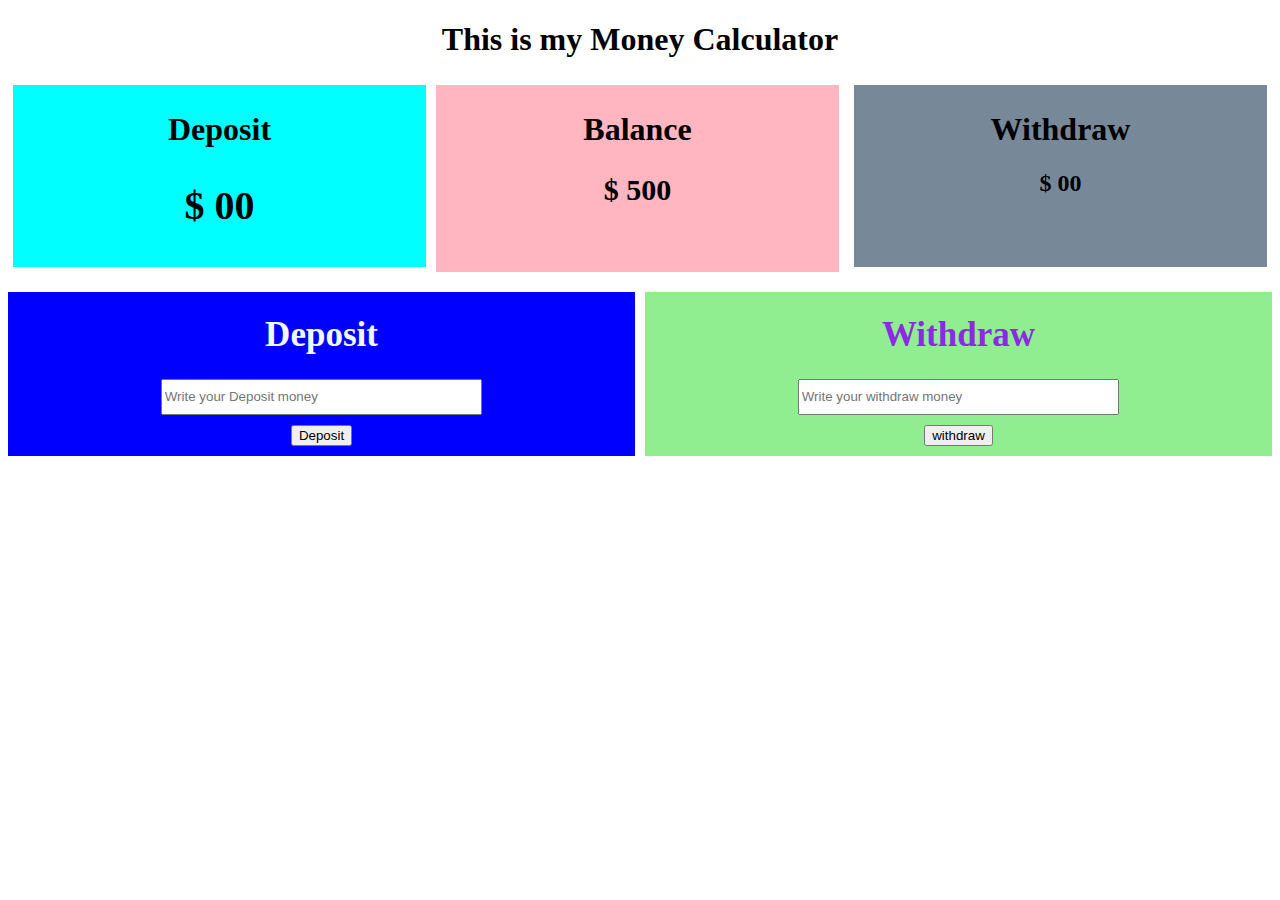
<file: bank.html>
<!DOCTYPE html>
<html lang="en">

<head>
    <meta charset="UTF-8">
    <meta http-equiv="X-UA-Compatible" content="IE=edge">
    <meta name="viewport" content="width=device-width, initial-scale=1.0">
    <title>Bank chart</title>
    <link rel="stylesheet" href="style.css">
</head>

<body>
    <h1 id="heading">This is my <span>Money Calculator</span></h1>
    <main>
        <section class="display-amount">
            <div class="depo-balance-withdraw">
                <div class="Deposit">
                    <h1>Deposit</h1>
                    <h2>$ <span id="deposit-total">00</span></h2>
                </div>
                <div class="balance">
                    <h1>Balance</h1>
                    <h2>$ <span id="balance-total">500</span></h2>
                </div>
                <div class="withdraw">
                    <h1>Withdraw</h1>
                    <h2>$ <span id="withdraw-total">00</span></h2>
                </div>
            </div>
        </section>
        <section>
            <div class="btn-field">
                <div class="deposit-field">
                    <h1>Deposit</h1>
                    <input class="deposit-input" type="text" name="" id="depositinput"
                        placeholder="Write your Deposit money">
                    <div><button id="bt-depo" class="btn-deposit">Deposit</button></div>
                </div>
                <div class="Withdraw-field">
                    <h1>Withdraw</h1>
                    <input class="withdraw-input" type="text" name="" id="withdrawinputid"
                        placeholder="Write your withdraw money">
                    <div> <button id="btnwithdraw" class="btn-withdraw">withdraw</button></div>
                </div>

            </div>
        </section>
    </main>
    <script src="script.js"></script>
    <script src="withdraw.js"></script>
</body>

</html>
</file>
<file: style.css>
.display-amount {
    margin-top: 20px;
}


.depo-balance-withdraw {
    /* background-color: black; */
    width: 100%;
    display: flex;
    text-align: center;
}

.Deposit {
    text-align: center;
    background-color: aqua;
    padding: 5px;
    margin: 5px;
    margin-right: 10px;
    width: 100%;
}

.Deposit h2 {
    font-size: 40px;
}

.balance {
    text-align: center;
    background-color: lightpink;
    padding-top: 5px;
    margin-top: 5px;
    margin-right: 10px;
    width: 100%;
}

.balance h2 {
    font-size: 30px;
}

.withdraw {
    text-align: center;
    background-color: lightslategrey;
    padding: 5px;
    margin: 5px;
    width: 100%;
}

.depo-balance-withdraw {}

#heading {
    text-align: center;

}

.deposit-field {
    margin-top: 20px;
    text-align: center;
    align-items: center;
    background-color: blue;
    width: 50%;
    padding-bottom: 10px;
    color: aliceblue;
}

.deposit-field h1 {
    font-size: 35px;
}

.Withdraw-field {
    margin-top: 20px;
    text-align: center;
    align-items: center;
    background-color: lightgreen;
    width: 50%;
    padding-bottom: 10px;
    color: blueviolet;
    margin-left: 10px;
}

.Withdraw-field h1 {
    font-size: 35px;
}

.btn-field {
    text-align: center;
    align-items: center;
    /* background-color: red; */
    width: 100%;

    display: flex;
}

.btn-deposit {
    margin-top: 10px;

}

.btn-withdraw {
    margin-top: 10px;
}

.deposit-input {
    width: 50%;
    height: 30px;
}

.withdraw-input {
    width: 50%;
    height: 30px;
}
</file>
